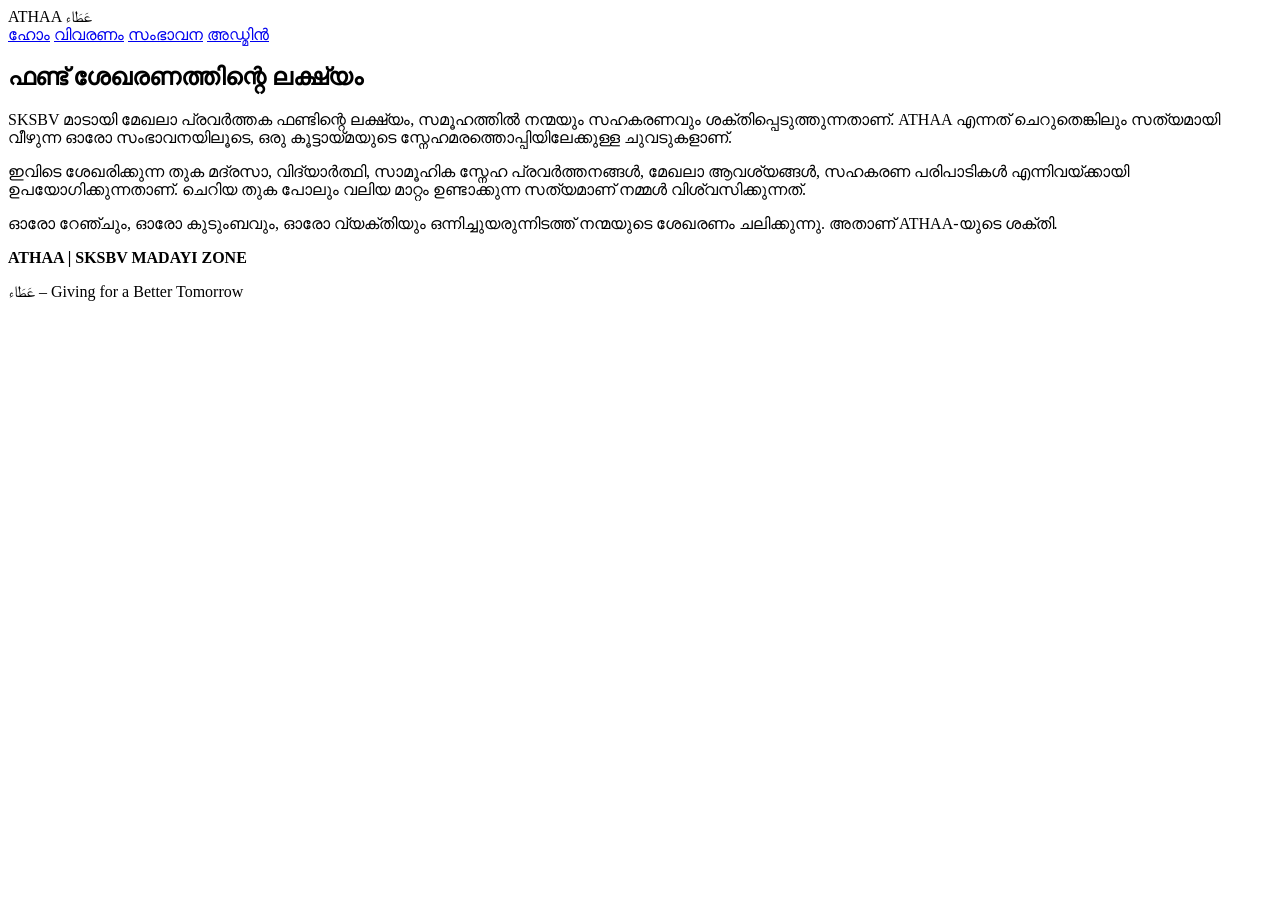
<file: admin.html>
<!DOCTYPE html>
<html lang="ml">
  <head>
    <meta charset="UTF-8" />
    <meta name="viewport" content="width=device-width, initial-scale=1.0" />
    <title>വിവരണം | ATHAA</title>
    <link rel="preconnect" href="https://fonts.googleapis.com" />
    <link rel="preconnect" href="https://fonts.gstatic.com" crossorigin />
    <link
      href="https://fonts.googleapis.com/css2?family=Manjari:wght@400;700&family=Playfair+Display:wght@600;700&display=swap"
      rel="stylesheet"
    />
    <link rel="stylesheet" href="styles.css" />
  </head>
  <body>
    <header class="topbar">
      <div class="brand-wrap">
        <div class="logo">ATHAA <span>عَطَاء</span></div>
      </div>
      <nav class="nav" aria-label="Main Navigation">
        <a href="index.html">ഹോം</a>
        <a href="about.html">വിവരണം</a>
        <a href="donation.html">സംഭാവന</a>
        <a href="admin.html">അഡ്മിൻ</a>
      </nav>
    </header>

    <main class="section-wrap">
      <section class="container">
        <div class="page-card">
          <h1 class="page-title">ഫണ്ട് ശേഖരണത്തിന്റെ ലക്ഷ്യം</h1>
          <p>
            SKSBV മാടായി മേഖലാ പ്രവർത്തക ഫണ്ടിന്റെ ലക്ഷ്യം, സമൂഹത്തിൽ നന്മയും സഹകരണവും
            ശക്തിപ്പെടുത്തുന്നതാണ്. ATHAA എന്നത് ചെറുതെങ്കിലും സത്യമായി വീഴുന്ന ഓരോ
            സംഭാവനയിലൂടെ, ഒരു കൂട്ടായ്മയുടെ സ്നേഹമരത്തൊപ്പിയിലേക്കുള്ള ചുവടുകളാണ്.
          </p>
          <p>
            ഇവിടെ ശേഖരിക്കുന്ന തുക മദ്രസാ, വിദ്യാർത്ഥി, സാമൂഹിക സ്നേഹ പ്രവർത്തനങ്ങൾ,
            മേഖലാ ആവശ്യങ്ങൾ, സഹകരണ പരിപാടികൾ എന്നിവയ്ക്കായി ഉപയോഗിക്കുന്നതാണ്. ചെറിയ
            തുക പോലും വലിയ മാറ്റം ഉണ്ടാക്കുന്ന സത്യമാണ് നമ്മൾ വിശ്വസിക്കുന്നത്.
          </p>
          <p>
            ഓരോ റേഞ്ചും, ഓരോ കുടുംബവും, ഓരോ വ്യക്തിയും ഒന്നിച്ചുയരുന്നിടത്ത് നന്മയുടെ
            ശേഖരണം ചലിക്കുന്നു. അതാണ് ATHAA-യുടെ ശക്തി.
          </p>
        </div>
      </section>
    </main>

    <footer class="footer">
      <strong>ATHAA | SKSBV MADAYI ZONE</strong>
      <p>عَطَاء – Giving for a Better Tomorrow</p>
    </footer>

    <script type="module" src="script.js"></script>
  </body>
</html>
</file>
<file: styles.css>
<!DOCTYPE html>
<html lang="ml">
  <head>
    <meta charset="UTF-8" />
    <meta name="viewport" content="width=device-width, initial-scale=1.0" />
    <title>അഡ്മിൻ | ATHAA</title>
    <link rel="preconnect" href="https://fonts.googleapis.com" />
    <link rel="preconnect" href="https://fonts.gstatic.com" crossorigin />
    <link
      href="https://fonts.googleapis.com/css2?family=Manjari:wght@400;700&family=Playfair+Display:wght@600;700&display=swap"
      rel="stylesheet"
    />
    <link rel="stylesheet" href="styles.css" />
  </head>
  <body>
    <header class="topbar">
      <div class="brand-wrap">
        <div class="logo">ATHAA <span>عَطَاء</span></div>
      </div>
      <nav class="nav" aria-label="Main Navigation">
        <a href="index.html">ഹോം</a>
        <a href="about.html">വിവരണം</a>
        <a href="donation.html">സംഭാവന</a>
        <a href="admin.html">അഡ്മിൻ</a>
      </nav>
    </header>

    <main class="section-wrap">
      <section class="container">
        <div class="page-card admin-card">
          <h1 class="page-title">അഡ്മിൻ ഡാഷ്ബോർഡ്</h1>
          <div class="table-wrap">
            <table>
              <thead>
                <tr>
                  <th>പേര്</th>
                  <th>മദ്രസാ / സ്ഥലം</th>
                  <th>റേഞ്ച്</th>
                  <th>തുക</th>
                  <th>UPI ID</th>
                  <th>തീയതി</th>
                </tr>
              </thead>
              <tbody id="donationTableBody">
                <tr>
                  <td colspan="6" class="empty-state">ഡാറ്റ ലോഡ് ചെയ്യുന്നു...</td>
                </tr>
              </tbody>
            </table>
          </div>
        </div>
      </section>
    </main>

    <footer class="footer">
      <strong>ATHAA | SKSBV MADAYI ZONE</strong>
      <p>عَطَاء – Giving for a Better Tomorrow</p>
    </footer>

    <script type="module" src="script.js"></script>
  </body>
</html>
</file>
